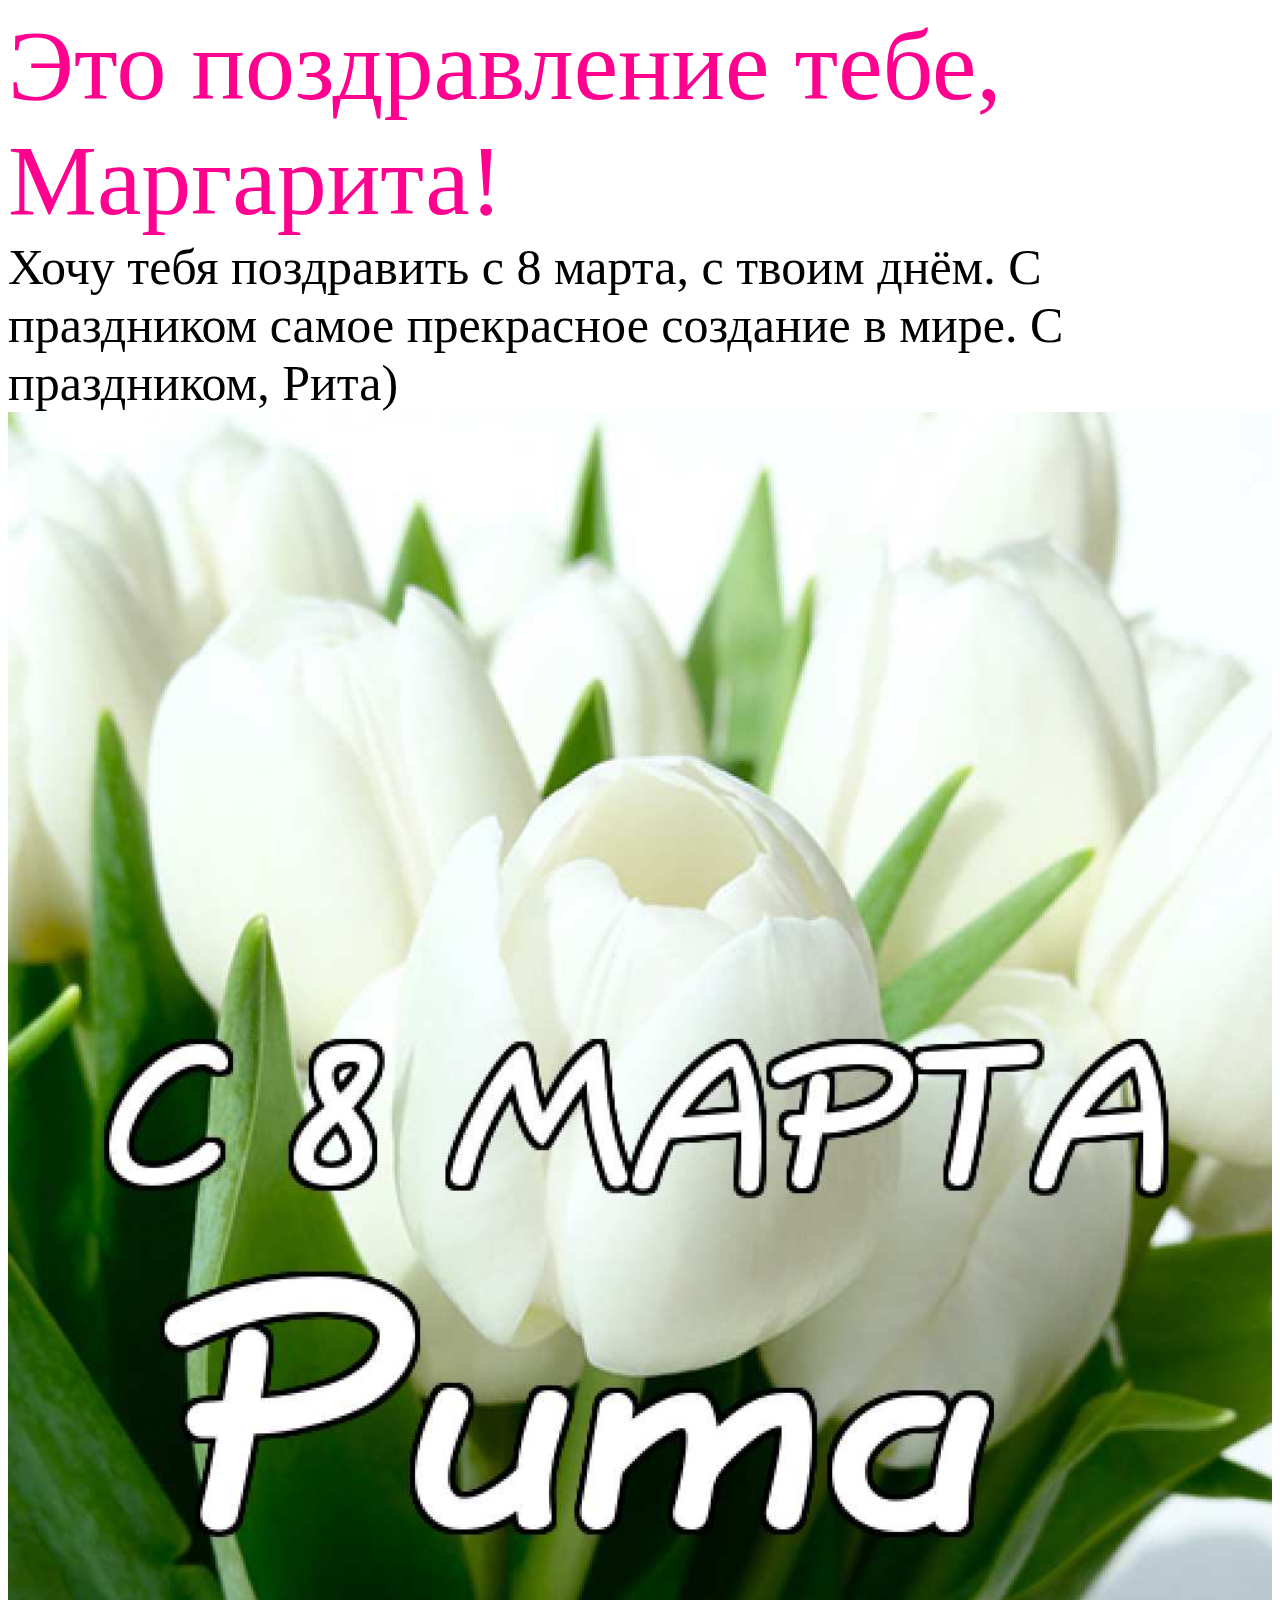
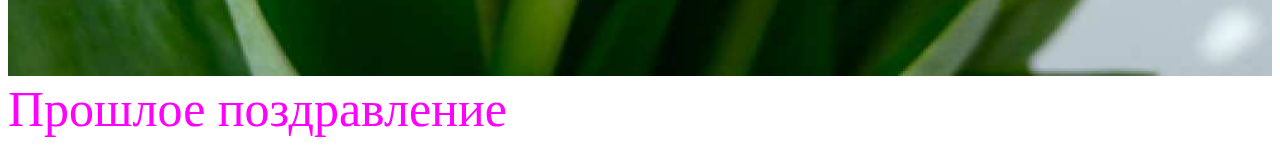
<file: index.html>
<!DOCTYPE html>
<html>
	<head>
		<meta charset="utf-8">
		<title>Happy Womens Day</title>
		<link rel = "stylesheet" type = "text/css" href = "style_index.css">
	</head>
	<body class = "main">
		<!---->
		<div>
			<div class = "title">
				Это поздравление тебе, Маргарита!
			</div>
			<div class = "text">
				Хочу тебя поздравить с 8 марта, с твоим днём. С праздником самое прекрасное создание в мире. С праздником, Рита)
			</div>
			<div>
				<img src = "happy_womens_day_1.png" width = "100%" height = "100%">
			</div>
			<div>
				<a href = "old.html">Прошлое поздравление</a>
			</div>
		</div>
		<!---->
	</body>
</html>
</file>
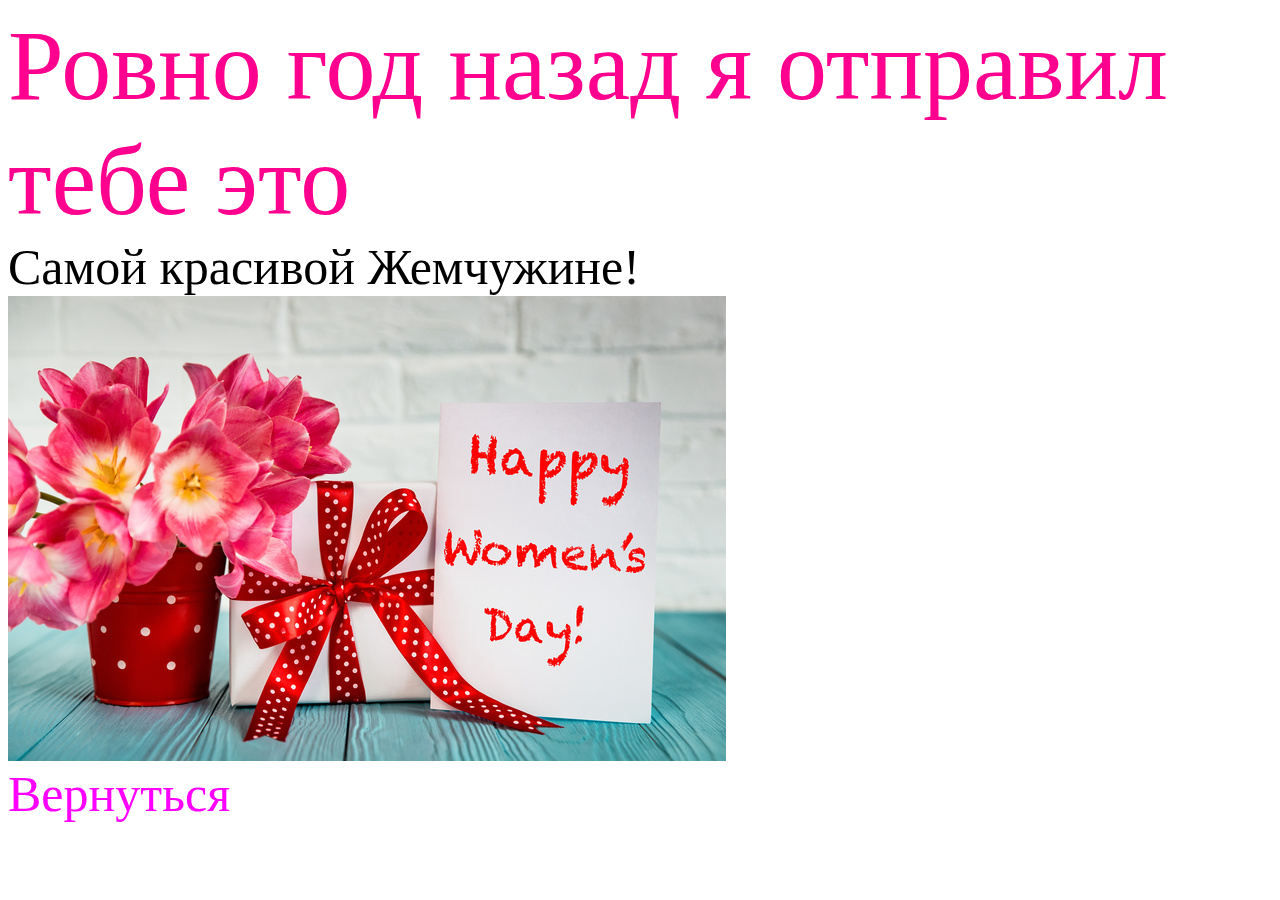
<file: old.html>
<!DOCTYPE html>
<html>
	<head>
		<meta charset="utf-8">
		<title>Happy Womens Day</title>
		<link rel = "stylesheet" type = "text/css" href = "style_old.css">
	</head>
	<body class = "main">
		<!---->
		<div>
			<div class = "title">
				Ровно год назад я отправил тебе это
			</div>
			<div class = "text">
				Самой красивой Жемчужине!
			</div>
			<div>
				<img src = "happy_womens_day_0.png">
			</div>
			<div>
				<a href = "index.html">Вернуться</a>
			</div>
		</div>
		<!---->
	</body>
</html>
</file>
<file: style_index.css>
/*
	links
*/
a:link {
	color: #ff00ff;
	font-size: 50px;
	text-decoration: none;
}

a:visited {
	color: #ff00ff;
	font-size: 50px;
	text-decoration: none;
}

a:hover {
	color: #ff00ff;
	font-size: 50px;
	text-decoration: none;
}

a:active {
	color: #ff00ff;
	font-size: 50px;
	text-decoration: none;
}

/*
	main style
*/
.main {
	
}

/*
	title style
*/
.title {
	color: #ff008f;
	font-size: 100px;
}

/*
	text style
*/
.text {
	color: #000000;
	font-size: 50px;
}
</file>
<file: style_old.css>
/*
	links
*/
a:link {
	color: #ff00ff;
	font-size: 50px;
	text-decoration: none;
}

a:visited {
	color: #ff00ff;
	font-size: 50px;
	text-decoration: none;
}

a:hover {
	color: #ff00ff;
	font-size: 50px;
	text-decoration: none;
}

a:active {
	color: #ff00ff;
	font-size: 50px;
	text-decoration: none;
}

/*
	main style
*/
.main {
	
}

/*
	title style
*/
.title {
	color: #ff008f;
	font-size: 100px;
}

/*
	text style
*/
.text {
	color: #000000;
	font-size: 50px;
}
</file>
